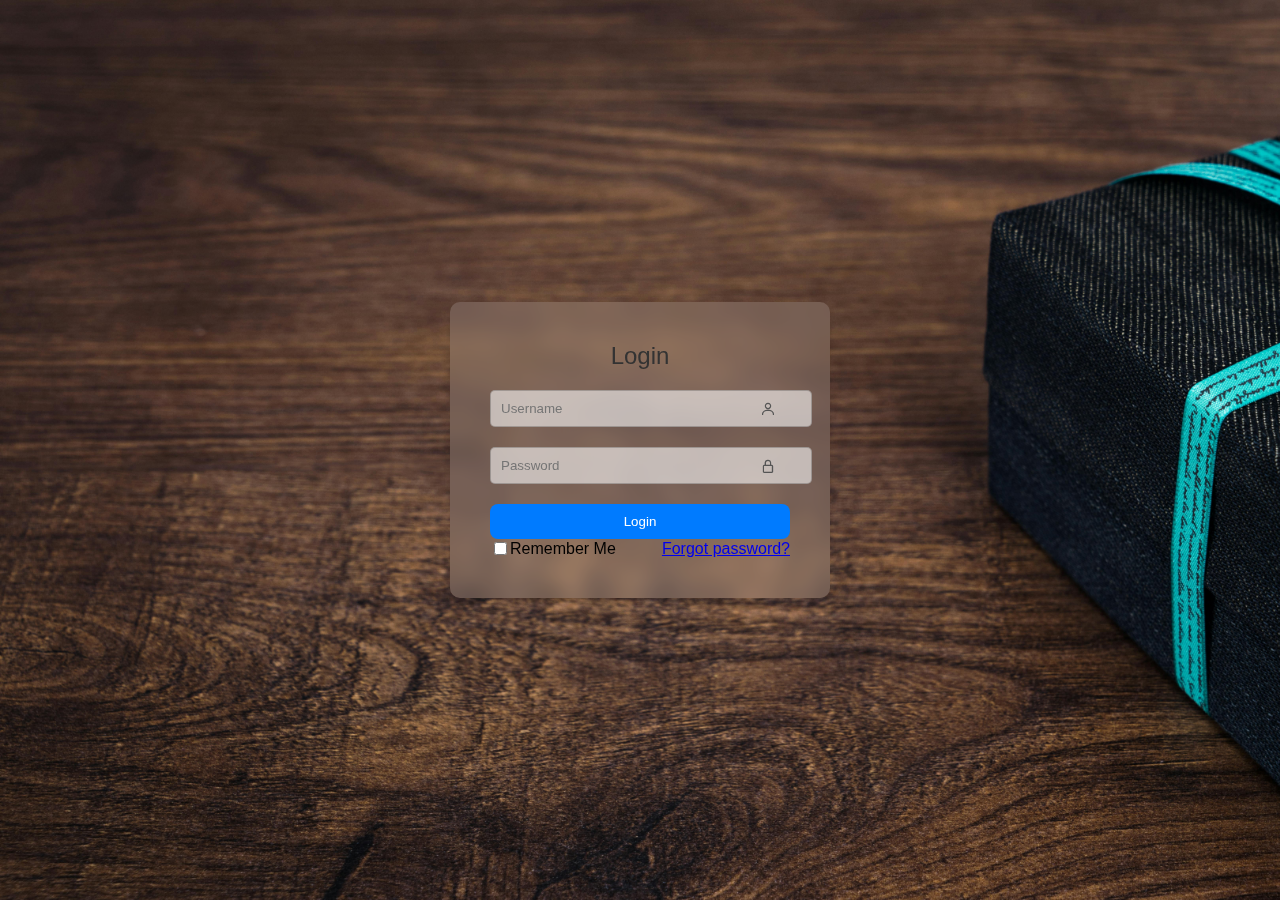
<file: login.html>
<!DOCTYPE html>
<html lang="en">
<head>
    <link rel="stylesheet" href="style.css">
    <link href='https://unpkg.com/boxicons@2.1.4/css/boxicons.min.css' rel='stylesheet'>
    <title>Gift Shop| Login</title>
    <style>
    body {
    margin: 0;
    padding: 0;
    display: flex;
    justify-content: center;
    align-items: center;
    height: 100vh;
    background-image: url("Assests/loginbg.jpg");
    background-size: cover;
    font-family: Arial, sans-serif;
}

.box {
    background: rgba(255, 255, 255, 0.15);
    backdrop-filter: blur(10px);
    border-radius: 10px;
    box-shadow: 0 4px 6px rgba(0, 0, 0, 0.1);
}

.container_login {
    padding: 40px;
    width: 300px;
}

.top header {
    font-size: 24px;
    color: #333;
    text-align: center;
    margin-bottom: 20px;
}

.input-field_login {
    position: relative;
    margin-bottom: 20px;
}

.input-field_login input {
    width: 100%;
    padding: 10px;
    border-radius: 5px;
    border: 1px solid rgba(0, 0, 0, 0.2);
    background-color: rgba(255, 255, 255, 0.5);
    backdrop-filter: blur(5px);
}

.input-field_login input:focus {
    outline: none;
    border-color: rgba(0, 0, 0, 0.5);
}

.input-field_login i {
    position: absolute;
    top: 50%;
    transform: translateY(-50%);
    right: 14px;
    color: #555;
}

.submit {
    width: 100%;
    padding: 10px;
    border: none;
    border-radius: 8px;
    background-color: #007bff;
    color: #fff;
    cursor: pointer;
}

.submit:hover {
    background-color: #0056b3;
}

.two-col {
    display: flex;
    justify-content: space-between;
    align-items: center;
}

.one {
    display: flex;
    align-items: center;
}

.two {
    text-align: right;
}

.checkbox input {
    margin-right: 5px;
}

.checkbox label {
    color: #333;
}

.checkbox label a {
    color: #007bff;
    text-decoration: none;
}

.checkbox label a:hover {
    text-decoration: underline;
}

    </style>
</head>
<body id="body_login">
    <script>
        function login(){
            var user = document.getElementById("username").value;
            var pass = document.getElementById("password").value;
            
            if(user=='Krushika' && pass=='123'){
                window.location.assign("index.html");
            }
            else{
                alert("Invalid Username or Password");
            }
        }
    </script>
   <div class="box">
    <div class="container_login">

        <div class="top">
            <header>Login</header>
        </div>

        <div class="input-field_login">
            <input type="text" class="input_login" placeholder="Username" id="username">
            <i class='bx bx-user' ></i>
        </div>

        <div class="input-field_login">
            <input type="Password" class="input_login" placeholder="Password" id="password">
            <i class='bx bx-lock-alt'></i>
        </div>

        <div class="input-field">
            <input type="submit" class="submit" value="Login" id="" onclick="login()">
        </div>

        <div class="two-col">
            <div class="one">
               <input type="checkbox" name="" id="check">
               <label for="check">Remember Me</label>
            </div>
            <div class="two">
                <label><a href="#">Forgot password?</a></label>
            </div>
        </div>
    </div>
</div>  
</body>
</html>
</file>
<file: style.css>
@import url('https://fonts.googleapis.com/css2?family=Poppins:ital,wght@0,200;0,300;0,400;0,500;0,600;0,700;0,800;0,900;1,700&display=swap');

body{
    margin: 0;
    padding: 0;
    box-sizing: border-box;
    overflow-x: hidden;
    font-family: 'Poppins', sans-serif;
    background-color: #111827;
}

.container{
    display: flex;
    justify-content: center;
    gap: 30px;
    flex-wrap: wrap;
}
nav{
    width: 100%;
    margin: auto;
    padding: 20px;
    background-color: #1E293B;
    display: flex;
    align-items: center;
    justify-content: space-around;
    position: sticky;
    top: 0;
}
.nav-menu-icon{
    display: none;
}
.profile-icon{
    display: none;
}
.logo-image{  
    font-size: 20px;
    font-weight: bold;
    margin: 0px;
    display: flex;
    align-items: center;
}
.logo-image > img{
    width: 18%;
   /* margin-left: 110px; */
}
.logo-text {
    font-size: 18px; /* Adjust font size as needed */
    color: #fff;
}
.nav-links{
    display: flex;
    justify-content: space-around;
    gap: 30px;
    margin-right: 160px;
}
.nav-links a{
    color: #fff;
    text-decoration: none;
    font-family: 'Poppins', sans-serif;
    /* margin-right: 60px;  */
}
a:hover{
    color: #99DBD7;
}
button{
    display: flex;
    padding: 15px 30px;
    border-radius: 40px 40px;
    background-color: #41e7dc;
    color: #fff;
    font-weight: 700;
    border: 2px solid #fff;
    justify-content: center;
}
button a{
    color: #fff;
    text-decoration: none;
    font-weight: 600;
}
button:hover{
    background-color: #99DBD7;
}
.main-section{
    max-width: 1200px;
    width: 100%;
    margin: auto;
    display: flex;
    justify-content: space-around;
}
.sub-section-1{
    width: 50%;
    display: flex;
    flex-direction: column;
    justify-content: center;
    padding: 50px 30px;
} 
.sub-section-1 img{
    width: 130px;
    margin-left: 400px;
    margin-top: -40px;
} 
.main-header h1{
    font-size: 50px;
    color: #99DBD7;
} 
.sub-section-2 {
    width: 50%;
    display: flex;
    justify-content: center;
    align-items: center;
    position: relative;
}

.sub-section-2
 .image {
    position: absolute;
    /* margin-left: 10px; 
    /* bottom: 50;   */
    margin-bottom: -60px;     
}

.sub-section-2,
.image ,
.image-1 { 
    position: relative;
    width: 550px;
    height: 100px;
    margin-top: 40px;
    margin-bottom: 230px;
}

.image img {
    width: 100%;
    margin-top: 6px;
}        
.sub-section-2 ,
.image-2 {
    width: 430px;
}
/* .image-2 {
    margin-top: -8px;
    left: 0%;
} */
.main-description p{
    border-left: 3px solid #959595;
    padding-bottom: 10px;
    padding-top: 10px;
    margin-top: -30px;
    padding-left: 14px;
    color: #fff;
}
.button-section{
    margin-top: 25px;
    display: flex;
    gap: 10px;
}
.button-section button a{
    text-decoration: none;
    color: #fff;
    font-weight: 600;
}
.button-1 button {
    margin-right: 15px;
    border: none;
    padding: 15px 40px;
    color: #fff;
    font-size: 13px; 
}
.button-2 {
    margin-right: 15px;
    background-color: #FF5202;
    border: 2px solid #fff;
    padding: 15px 40px;
    color: #fff;
    font-size: 13px; 
}
.element-1 {
    position: absolute;
    right: 400px;
    top: 10%;
}
.element-2{
    position: absolute;
    top: 420px;
    right: 350px;
}
.element-3{
    position: absolute;
    top: 420px;
    left: 460px;
 }
 .footer-container {
    margin-top: 150px;
    width: 100%;
    height: 70px;
    background-color: #292342;
    color: #fff;
    display: flex;
    align-items: center;
    justify-content: space-evenly;
    padding: 180px 0;
}

.footer-block-1 h1 {
    font-size: 2.5rem;
}
.footer-block-1 > p {
    margin-top: -5px; 
}

.footer-block-1 {
    display: flex;
    flex-direction: column;
}

.footer-block-2 {
    display: flex;
    flex-direction: column;
    align-items: start;
}

.footer-block-3 {
    display: flex;
    flex-direction: column;
    align-items: start;
}

.footer-block-4 {
    display: flex;
    flex-direction: column;
    align-items: start;
}

.footer-block-2-image {
    height: 50px;
    width: 50px;
    background-color: #37dc8c;
    border-radius: 10px;
    margin-bottom: 10px;
}

.footer-block-2-image {
    display: flex;
    justify-content: center;
    align-items: center;
}

.footer-block-2 h1 {
    font-size: 1.2rem;
    font-weight: 400;
    margin-bottom: 5px;
}

.footer-block-3-image {
    height: 50px;
    width: 50px;
    background-color: #dc9d37;
    border-radius: 10px;
    margin-bottom: 10px;
}

.footer-block-3-image {
    display: flex;
    justify-content: center;
    align-items: center;
}

.footer-block-1 p, .footer-block-2 p, .footer-block-3 p, .footer-block-4 p {
    color: #a0a0a0;
}

.footer-block-3 h1 {
    font-size: 1.2rem;
    font-weight: 400;
    margin-bottom: 5px;
}

.footer-block-4-image {
    height: 50px;
    width: 50px;
    background-color: #406cb9;
    border-radius: 10px;
    margin-bottom: 10px;
}

.footer-block-4-image {
    display: flex;
    justify-content: center;
    align-items: center;
}

.footer-block-4 h1 {
    font-size: 1.2rem;
    font-weight: 400;
    margin-bottom: 5px;
}
.head > h1{
    text-align: center;
    color: #99DBD7;
    font-size: 2.1rem;
    margin-top: 50px;
    margin-bottom: 10px;
}
.head >p{
    text-align: center;
    margin-top: 0px;
    color: #c1bebe;
    font-size: 18px;
}
.item{
    width: 320px;
    height: 380px;
    background-color: #1E293B;
    padding: 15px;
    border: 0;
    border-radius: 10px;
    text-align: center;
    box-shadow: 0 0 10px 2px rgba(180, 180, 180, 0.5);
}
.item > button{
    display: flex;
    left: 70px;
    justify-content: center;
}
.item1{
    margin: 5px 5px;
}
.item >img{
    width: 100%;
}
.title{
    font-weight: bold;
    font-size: 18px;
    color: #99DBD7;
}
.educator{
    font-size: 15px;
    font-weight: l500;
    color: #fff;
}
.button button{
    padding: 11px 30px;
    border-radius: 40px 40px;
    background-color: #99DBD7;
    color: #fff;
    /* margin-right: 20px; */
    font-weight: 700;
}
.stars{
    display: flex;
    justify-content: center;
}
.checked {
    color: orange;
  }
.fa-heart-o{
    margin-right: 10px;
}
</file>
